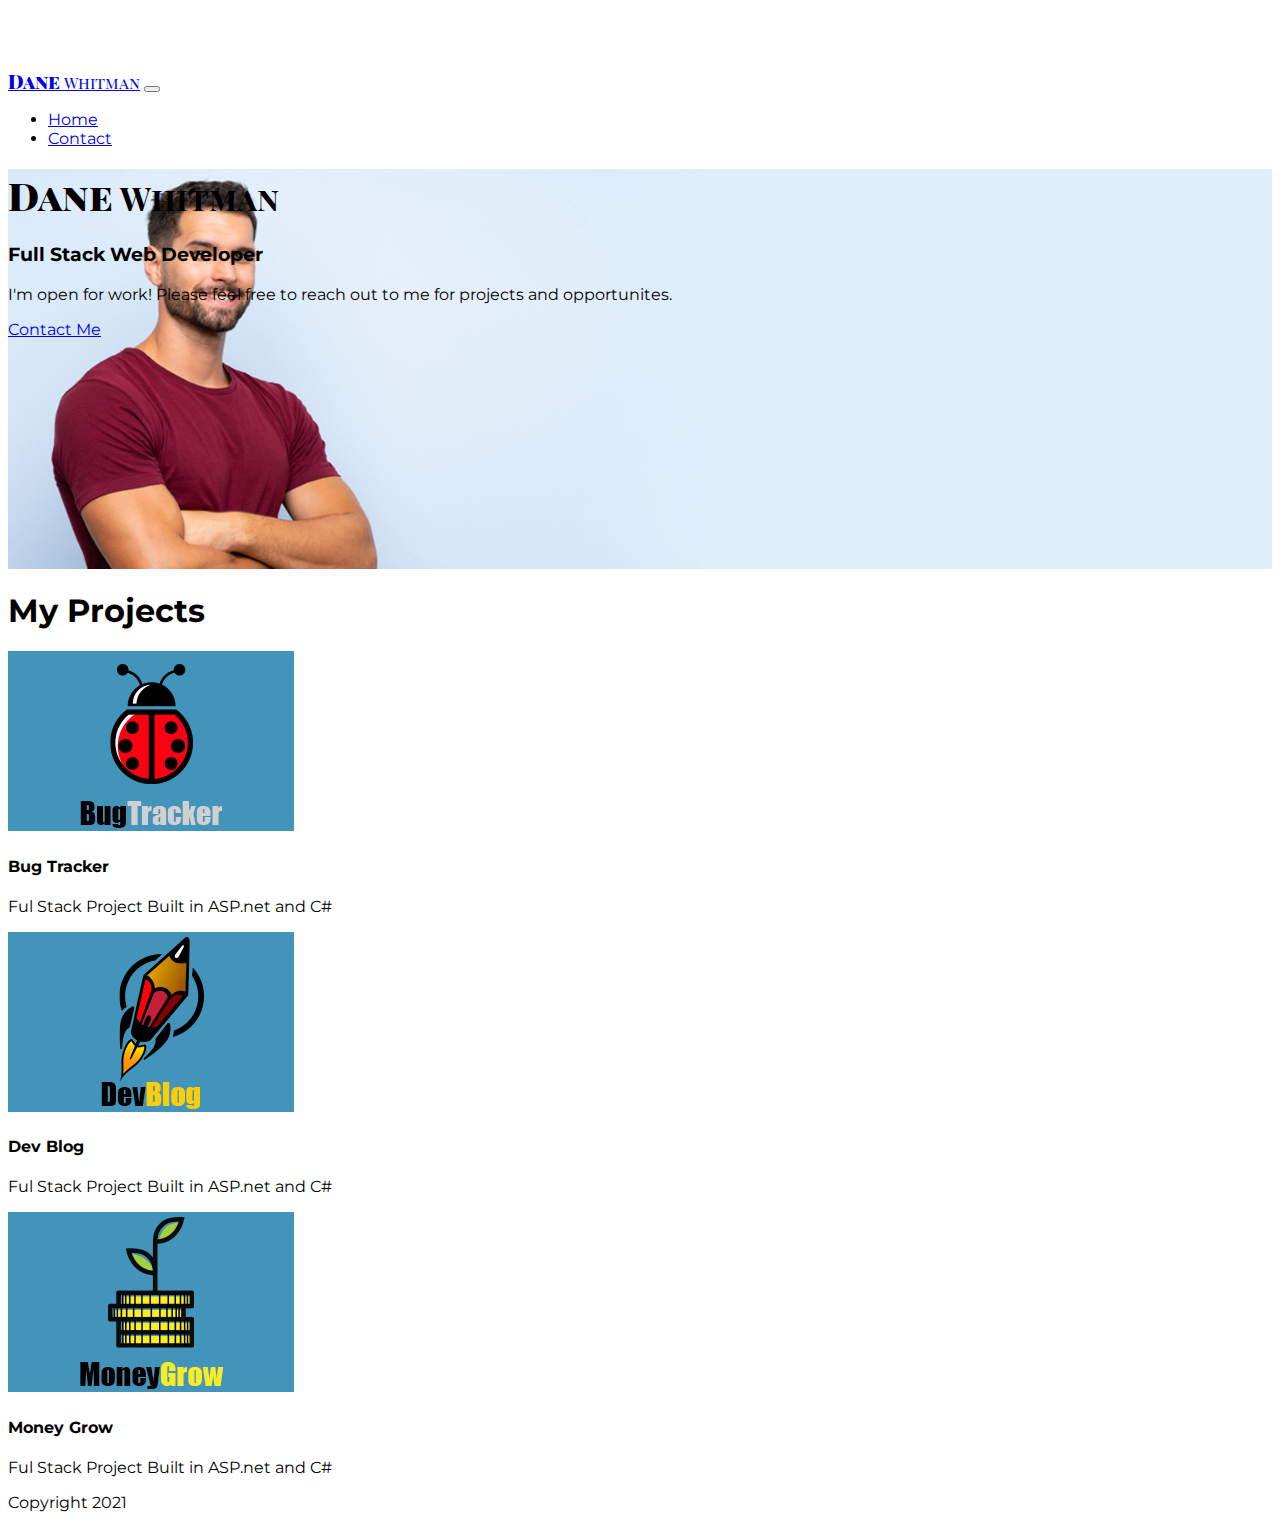
<file: index.html>
<!doctype html>
<html lang="en" class="h-100">

<head>
    <title>Dane Whitman Personal Portfolio</title>
    <!-- Required meta tags -->
    <meta charset="utf-8">
    <meta name="viewport" content="width=device-width, initial-scale=1, shrink-to-fit=no">

    <!-- Bootstrap CSS -->
    <link href="https://cdn.jsdelivr.net/npm/bootstrap@5.1.0/dist/css/bootstrap.min.css" rel="stylesheet"
        integrity="sha384-KyZXEAg3QhqLMpG8r+8fhAXLRk2vvoC2f3B09zVXn8CA5QIVfZOJ3BCsw2P0p/We" crossorigin="anonymous">

    <!-- external style sheet -->
    <link rel="stylesheet" href="/css/hovercard.css">
    <link rel="stylesheet" href="/css/style.css">
    

</head>

<body class="d-flex flex-column h-100">
    <!--Nav Bar-->
    <nav class="navbar navbar-expand-md navbar-dark fixed-top bg-dark">
        <div class="container-fluid">
            <a class="navbar-brand title" href="/index.html"><span class="bold">Dane</span>&nbsp;Whitman</a>
            <button class="navbar-toggler" type="button" data-bs-toggle="collapse" data-bs-target="#navbarCollapse"
                aria-controls="navbarCollapse" aria-expanded="false" aria-label="Toggle navigation">
                <span class="navbar-toggler-icon"></span>
            </button>
            <div class="collapse navbar-collapse" id="navbarCollapse">
                <ul class="navbar-nav me-auto mb-md-0">
                    <li class="nav-item">
                        <a class="nav-link active" aria-current="page" href="/index.html">Home</a>
                    </li>
                    <li class="nav-item">
                        <a class="nav-link" href="/contact.html">Contact</a>
                    </li>

                </ul>
            </div>
        </div>
    </nav>
    <!--Main Contecnt Area-->
    <main class="flex-shrink-0">
        <!--Hero Title-->
        <header class=" header container-fluid d-flex flex-column justify-content-center">
            <div class="row justify-content-center offset-0 offset-sm-3 offest-md-3 offset-lg-3 offset-xxl-1">
                <div class="col-12 col-md-7 col-xl-6">
                    <h1 class="display-3 title"><span class="bold">Dane</span>&nbsp;Whitman</h1>
                    <h3>Full Stack Web Developer</h3>
                    <p>
                        I'm open for work! Please feel free to reach out to me for projects and opportunites.
                    </p>
                    <p class="lead">
                        <a class="btn btn-primary btn-lg" href="/contact.html" role="button">Contact Me</a>
                    </p>
                </div>
            </div>
        </header>
        <!--Projects-->
        <section class="mt-2" id="myProjects">
            <div class="container">
                <h1>My Projects</h1>
                <div class="row row-cols-1 row-cols-md-3 g-4 justify-content-center">
                    <div class="col ">
                        <div class="hoverCard">
                            <a href="#" target="_blank">
                                <div class="card text-left">
                                    <img src="/img/BTLogoBlue.png" alt="" class="card-img-top">
                                    <div class="card-body">
                                        <h4 class="card-title">Bug Tracker</h4>
                                        <p class="card-text">
                                            Ful Stack Project Built in ASP.net and C#
                                        </p>
                                    </div>
                                </div>
                            </a>
                        </div>
                    </div>
                    <div class="col ">
                        <div class="hoverCard">
                            <a href="#" target="_blank">
                                <div class="card text-left">
                                    <img src="/img/DevBlogBlue.png" alt="" class="card-img-top">
                                    <div class="card-body">
                                        <h4 class="card-title">Dev Blog</h4>
                                        <p class="card-text">
                                            Ful Stack Project Built in ASP.net and C#
                                        </p>
                                    </div>
                                </div>
                            </a>
                        </div>
                    </div>
                    <div class="col ">
                        <div class=" hoverCard">
                            <a href="#" target="_blank">
                                <div class="card text-left">
                                    <img src="/img/MoneyGrowBlue.png" alt="" class="card-img-top">
                                    <div class="card-body">
                                        <h4 class="card-title">Money Grow</h4>
                                        <p class="card-text">
                                            Ful Stack Project Built in ASP.net and C#
                                        </p>
                                    </div>
                                </div>
                            </a>
                        </div>
                    </div>
                </div>
            </div>
        </section>
    </main>
    <footer class="footer mt-auto py-3 bg-light sticky-footer">
        <div class="container-fluid text-center">
            <span class="text-muted">Copyright 2021</span>
        </div>
    </footer>
    <!-- Bootstrap JS -->
    <script src="https://cdn.jsdelivr.net/npm/bootstrap@5.1.0/dist/js/bootstrap.bundle.min.js"
        integrity="sha384-U1DAWAznBHeqEIlVSCgzq+c9gqGAJn5c/t99JyeKa9xxaYpSvHU5awsuZVVFIhvj" crossorigin="anonymous">
    </script>
</body>

</html>
</file>
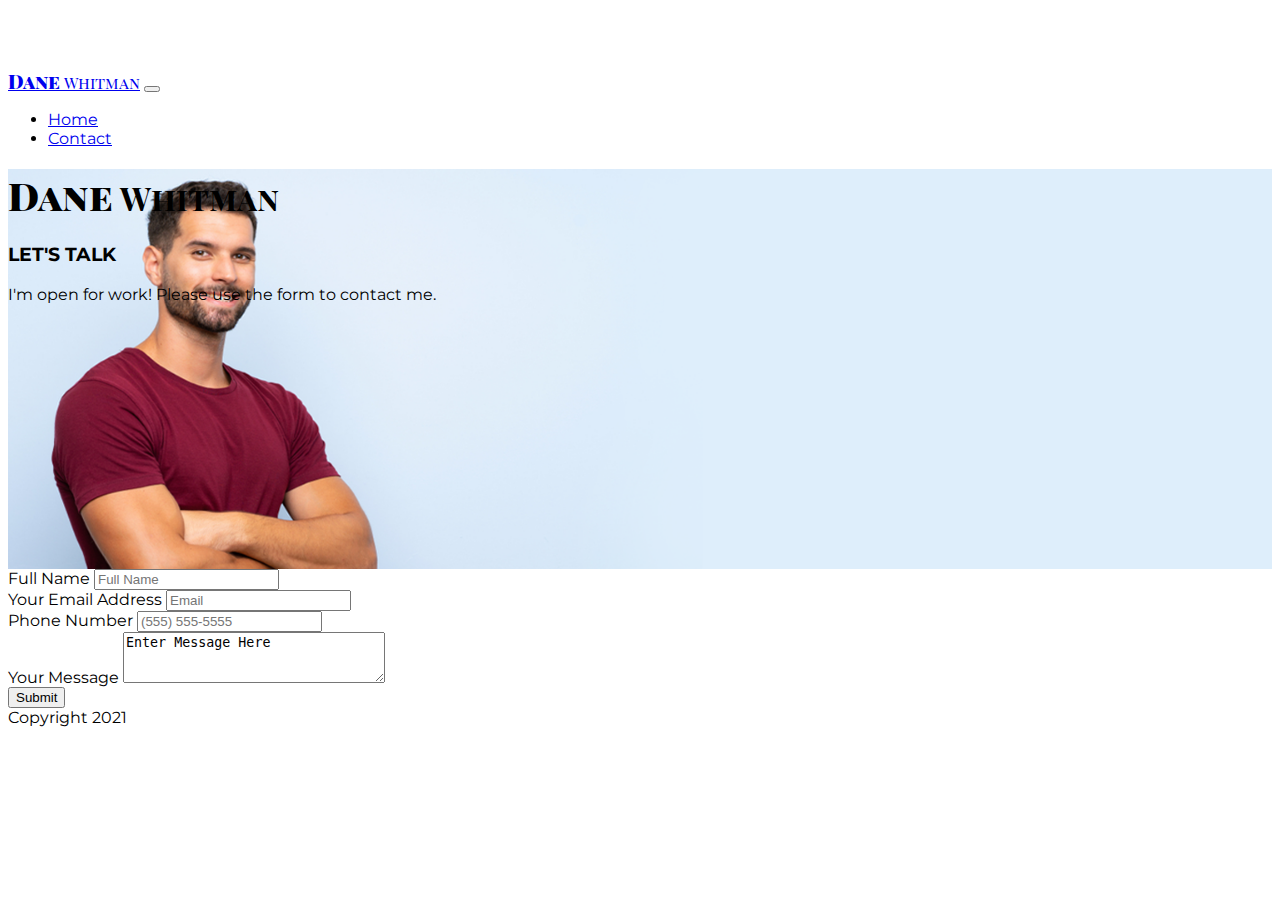
<file: contact.html>
<!doctype html>
<html lang="en" class="h-100">

<head>
    <title>Dane Whitman Personal Portfolio</title>
    <!-- Required meta tags -->
    <meta charset="utf-8">
    <meta name="viewport" content="width=device-width, initial-scale=1, shrink-to-fit=no">

    <!-- Bootstrap CSS -->
    <link href="https://cdn.jsdelivr.net/npm/bootstrap@5.1.0/dist/css/bootstrap.min.css" rel="stylesheet"
        integrity="sha384-KyZXEAg3QhqLMpG8r+8fhAXLRk2vvoC2f3B09zVXn8CA5QIVfZOJ3BCsw2P0p/We" crossorigin="anonymous">

    <!-- external style sheet -->
    <link rel="stylesheet" href="/css/style.css">

</head>

<body class="d-flex flex-column h-100">

    <nav class="navbar navbar-expand-md navbar-dark fixed-top bg-dark">
        <div class="container-fluid">
            <a class="navbar-brand title" href="/index.html"><span class="bold">Dane</span>&nbsp;Whitman</a>
            <button class="navbar-toggler" type="button" data-bs-toggle="collapse" data-bs-target="#navbarCollapse"
                aria-controls="navbarCollapse" aria-expanded="false" aria-label="Toggle navigation">
                <span class="navbar-toggler-icon"></span>
            </button>
            <div class="collapse navbar-collapse" id="navbarCollapse">
                <ul class="navbar-nav me-auto mb-md-0">
                    <li class="nav-item">
                        <a class="nav-link " href="/index.html">Home</a>
                    </li>
                    <li class="nav-item">
                        <a class="nav-link active" aria-current="page" href="/contact.html">Contact</a>
                    </li>

                </ul>
            </div>
        </div>
    </nav>

    <main class="flex-shrink-0">
        <!--Hero Title-->
        <header class=" header container-fluid d-flex flex-column justify-content-center">
            <div class="row justify-content-center offset-0 offset-sm-3 offest-md-3 offset-lg-3 offset-xxl-1">
                <div class="col-12 col-md-7 col-xl-6">
                    <h1 class="display-3 title"><span class="bold">Dane</span>&nbsp;Whitman</h1>
                    <h3>LET'S TALK</h3>
                    <p>
                        I'm open for work! Please use the form to contact me.
                    </p>

                </div>
            </div>
        </header>
        <section id="contactForm">
            <div class="container mt-5 shadow-lg rounded-3 p-3">
                <form name="dwcontactForm" id="dwcontactForm" netlify data-netlify-recaptcha="true">
                    <div class="mb-3">
                        <label for="fullName">Full Name</label>
                        <input type="text" name="fullName" class="form-control" id="fullName" placeholder="Full Name"
                            required>
                    </div>
                    <div class="mb-3">
                        <label for="emailAddress">Your Email Address</label>
                        <input type="email" name="fullName" class="form-control" id="emailAddress" placeholder="Email"
                            required>
                    </div>
                    <div class="mb-3">
                        <label for="phoneNumber">Phone Number</label>
                        <input type="tel" name="phoneNumber" class="form-control" id="phoneNumber"
                            placeholder="(555) 555-5555">
                    </div>
                    <div class="mb-3">
                        <label for="message">Your Message</label>
                        <textarea class="form-control" name="message" id="message" cols="30"
                            rows="3">Enter Message Here</textarea>
                    </div>
                    <div data-netlify-recaptcha="true"></div>
                    <button type="submit" class="btn btn-primary">Submit</button>
                </form>
            </div>


        </section>


    </main>
    <footer class="footer mt-auto py-3 bg-light sticky-footer">
        <div class="container-fluid text-center">
            <span class="text-muted">Copyright 2021</span>
        </div>
    </footer>
    <!-- Bootstrap JS -->
    <script src="https://cdn.jsdelivr.net/npm/bootstrap@5.1.0/dist/js/bootstrap.bundle.min.js"
        integrity="sha384-U1DAWAznBHeqEIlVSCgzq+c9gqGAJn5c/t99JyeKa9xxaYpSvHU5awsuZVVFIhvj" crossorigin="anonymous">
    </script>
</body>

</html>
</file>
<file: css/hovercard.css>
.hoverCard{

}

.hoverCard a:link{
color: var(--dark);
}

.hoverCard a {
    text-decoration: none;
}

.hoverCard a:visited{
    color: var(--dark);
}

.hoverCard a:hover{
    cursor: pointer;
}
</file>
<file: css/style.css>
@import url('https://fonts.googleapis.com/css2?family=Montserrat&family=Playfair+Display+SC:wght@400;900&display=swap');
:root{
    --dw-primaryColor : #deeefb;
    --dw-secondaryColor: #91CBFB;
    --dw-formFocusColor: var(--dw-primaryColor);
    --dw-formFocusShadowColor: rgba(66, 148, 186, 0.5);
}
.form-control:focus {
border-color: var(--dw-primaryColor);
box-shadow: 0 0 0 .25rem var(--dw-formFocusShadowColor);
}

.sticky-nav {
    position: fixed;
    left: 0;
    bottom: 0;
    width: 100%;
}

.title {
    font-family: 'Playfair Display SC',
    serif;
}

.bold{
    font-weight: 900;
    font-size:larger;
}

body{
   font-family: 'Montserrat', sans-serif;
   padding-top:60px;
    

}
/* default styles */
.header{
    
    background-color: #c1c1ce; 
    background-repeat: no-repeat;
    background-position: fixed;
    background-size: cover;
    background-image: radial-gradient(circle 827px at 47.3% 48%, rgba(255, 255, 255, 1) 0%, rgba(138, 192, 216, 1) 90%)

}
/*Large screens*/
@media only screen and (min-width: 992px) {
    .header{
        background-image: url("/img/DaneWhitmanLarge.png");
        min-height: 400px;
    }
  
}
/*small screens*/
@media only screen and (min-width: 576px) and (max-width:991px) {
    .header {
        background-image: url("/img/DaneWhitmanSmall.png");
    }
}
</file>
